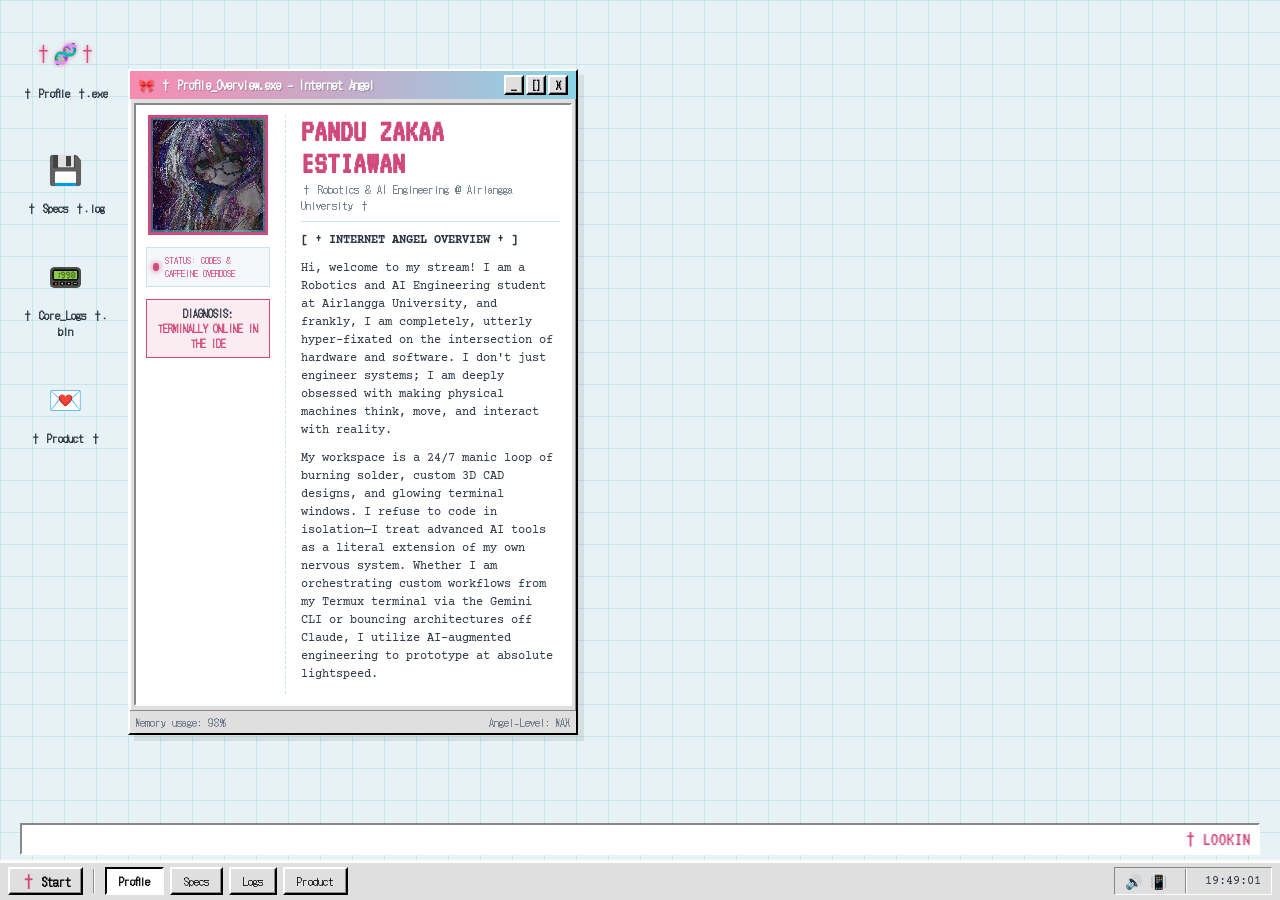
<file: index.html>
<!DOCTYPE html>
<html lang="en">

<head>
    <meta charset="UTF-8">
    <meta name="viewport" content="width=device-width, initial-scale=1.0">
    <title>† INTERNET ANGEL PORTFOLIO // PANDU †</title>
    <!-- Google Fonts for Retro Console & Pixel Aesthetics -->
    <link rel="preconnect" href="https://fonts.googleapis.com">
    <link rel="preconnect" href="https://fonts.gstatic.com" crossorigin>
    <link
        href="https://fonts.googleapis.com/css2?family=DotGothic16&family=VT323&family=Courier+Prime:ital,wght@0,400;0,700;1,400;1,700&display=swap"
        rel="stylesheet">
    <style>
        /* Custom Windows 95 / Needy Girl Overdose Pastel Theme */

        :root {
            --bg-desktop: #e6f2f5;
            --grid-line: #cbe3eb;
            --window-bg: #dfdfdf;

            --window-border-light: #ffffff;
            --window-border-dark: #000000;
            --window-border-shadow: #888888;

            --title-grad-1: #f78bb1;
            /* Pastel pink ribbon */
            --title-grad-2: #8bd3e6;
            /* Icy cyan ribbon */

            --text-color: #2a3441;
            /* Dark main text */
            --text-muted: #5e6b7e;
            --pink-light: #f78bb1;
            --pink-neon: #d1497b;
            --purple-light: #b39ddb;
            --neon-blue: #57c7d4;

            --border-light: #cbe3eb;
            --border-dark: #888888;
            --border-win-light: #ffffff;
            --border-win-dark: #000000;

            --font-pixel: 'DotGothic16', monospace;
            --font-retro: 'VT323', monospace;
            --font-code: 'Courier Prime', monospace;
        }

        * {
            box-sizing: border-box;
            margin: 0;
            padding: 0;
            image-rendering: pixelated;
            user-select: none;
        }

        body {
            background-color: #e6f2f5;
            font-family: var(--font-pixel);
            color: var(--text-color);
            overflow: hidden;
            height: 100vh;
            width: 100vw;
            position: relative;
        }

        /* CRT monitor effect styling */
        .crt-overlay {
            display: none;
        }

        .screen-flicker {
            display: none;
        }

        /* Desktop grid workspace */
        #desktop {
            width: 100%;
            height: calc(100vh - 40px);
            background-color: #e6f2f5;
            background-image:
                linear-gradient(#cbe3eb 1px, transparent 1px),
                linear-gradient(90deg, #cbe3eb 1px, transparent 1px);
            background-size: 32px 32px;
            background-position: 0 0;
            padding: 20px;
            position: relative;
            display: grid;
            grid-template-columns: repeat(auto-fill, 100px);
            grid-template-rows: repeat(auto-fill, 100px);
            grid-auto-flow: column;
            gap: 15px;
        }

        /* Desktop shortcuts */
        .desktop-icon {
            width: 90px;
            height: 90px;
            display: flex;
            flex-direction: column;
            align-items: center;
            justify-content: center;
            cursor: pointer;
            text-align: center;
            border: 1px solid transparent;
            transition: background-color 0.1s;
            border-radius: 4px;
        }

        .desktop-icon:hover {
            background-color: rgba(247, 139, 177, 0.15);
            border: 1px dashed var(--pink-neon);
        }

        .icon-img {
            width: 48px;
            height: 48px;
            background-size: contain;
            background-repeat: no-repeat;
            background-position: center;
            margin-bottom: 8px;
            display: flex;
            justify-content: center;
            align-items: center;
            text-align: center;
        }

        /* Drawing retro icons using styled elements or symbols */
        .icon-angel::before {
            content: '†🧬†';
            font-size: 20px;
            line-height: 1;
            display: block;
            color: var(--pink-neon);
            text-shadow: 0 0 4px var(--pink-light);
            white-space: nowrap;
        }

        .icon-specs::before {
            content: '💾';
            font-size: 28px;
            line-height: 1;
            display: block;
        }

        .icon-terminal::before {
            content: '📟';
            font-size: 28px;
            line-height: 1;
            display: block;
        }

        .icon-chat::before {
            content: '💌';
            font-size: 28px;
            line-height: 1;
            display: block;
        }

        .icon-label {
            font-size: 11px;
            color: var(--text-color);
            word-break: break-all;
            display: -webkit-box;
            -webkit-line-clamp: 2;
            -webkit-box-orient: vertical;
            overflow: hidden;
            font-weight: bold;
        }

        /* Windows 95 Base Box */
        .window {
            position: absolute;
            background-color: var(--window-bg);
            border-top: 2px solid var(--window-border-light);
            border-left: 2px solid var(--window-border-light);
            border-right: 2px solid var(--window-border-dark);
            border-bottom: 2px solid var(--window-border-dark);
            box-shadow: inset -1px -1px var(--window-border-shadow), inset 1px 1px var(--window-border-light), 6px 6px 0px rgba(0, 0, 0, 0.08);
            display: none;
            flex-direction: column;
            min-width: 250px;
            z-index: 2;
        }

        .window.active {
            display: flex;
        }

        .window-header {
            background: linear-gradient(90deg, var(--title-grad-1), var(--title-grad-2));
            padding: 4px 8px;
            display: flex;
            align-items: center;
            justify-content: space-between;
            cursor: move;
        }

        .window-title {
            font-weight: bold;
            font-size: 12px;
            display: flex;
            align-items: center;
            color: #fff;
            text-shadow: 1px 1px 0px rgba(0, 0, 0, 0.2);
            white-space: nowrap;
            overflow: hidden;
            text-overflow: ellipsis;
        }

        .window-title::before {
            content: '🎀';
            margin-right: 6px;
            font-size: 13px;
        }

        .window-controls {
            display: flex;
            gap: 2px;
        }

        .win-btn {
            width: 20px;
            height: 20px;
            background: var(--window-bg);
            border-top: 2px solid var(--window-border-light);
            border-left: 2px solid var(--window-border-light);
            border-right: 2px solid var(--window-border-dark);
            border-bottom: 2px solid var(--window-border-dark);
            box-shadow: inset -1px -1px var(--window-border-shadow);
            color: black;
            font-weight: bold;
            font-family: var(--font-pixel);
            font-size: 11px;
            display: flex;
            align-items: center;
            justify-content: center;
            cursor: default;
        }

        .win-btn:active {
            border-top: 2px solid var(--window-border-dark);
            border-left: 2px solid var(--window-border-dark);
            border-right: 2px solid var(--window-border-light);
            border-bottom: 2px solid var(--window-border-light);
            box-shadow: none;
        }

        /* Window Content Wrapper */
        .window-body {
            padding: 10px;
            flex: 1;
            overflow: hidden;
            background-color: #ffffff;
            border-top: 2px solid var(--window-border-shadow);
            border-left: 2px solid var(--window-border-shadow);
            border-right: 2px solid var(--window-border-light);
            border-bottom: 2px solid var(--window-border-light);
            margin: 4px;
            display: flex;
            flex-direction: column;
        }

        .window-footer {
            display: flex;
            justify-content: space-between;
            padding: 3px 6px;
            background-color: var(--window-bg);
            font-size: 11px;
            border-top: 1px solid var(--window-border-shadow);
            color: var(--text-muted);
        }

        /* Profile Window Layout */
        .profile-layout {
            display: flex;
            gap: 15px;
            height: 100%;
        }

        .profile-sidebar {
            width: 140px;
            display: flex;
            flex-direction: column;
            align-items: center;
            border-right: 1px dashed var(--grid-line);
            padding-right: 15px;
        }

        .profile-avatar-container {
            width: 120px;
            height: 120px;
            border: 3px solid var(--pink-neon);
            background-color: #fff;
            overflow: hidden;
            position: relative;
            margin-bottom: 12px;
        }

        .profile-avatar {
            width: 100%;
            height: 100%;
            object-fit: cover;
        }

        .avatar-glitch-border {
            position: absolute;
            top: 0;
            left: 0;
            width: 100%;
            height: 100%;
            border: 2px solid var(--neon-blue);
            opacity: 0.5;
            animation: border-glitch 2s infinite alternate;
        }

        @keyframes border-glitch {
            0% {
                transform: translate(-1px, -1px);
            }

            100% {
                transform: translate(1px, 1px);
            }
        }

        .status-box {
            display: flex;
            align-items: center;
            gap: 6px;
            background-color: #f5f8fa;
            padding: 6px;
            border: 1px solid var(--border-light);
            width: 100%;
            font-size: 9px;
            color: var(--pink-neon);
            margin-bottom: 12px;
        }

        .pulse-indicator {
            width: 8px;
            height: 8px;
            border-radius: 50%;
            background-color: var(--pink-neon);
            box-shadow: 0 0 6px var(--pink-neon);
            animation: pulse 1s infinite alternate;
        }

        @keyframes pulse {
            0% {
                opacity: 0.3;
            }

            100% {
                opacity: 1;
            }
        }

        .diagnosis-box {
            width: 100%;
            background-color: rgba(209, 73, 123, 0.1);
            border: 1px solid var(--pink-neon);
            padding: 6px;
            font-size: 10px;
            text-align: center;
            color: var(--text-color);
        }

        .glitch-text {
            position: relative;
            color: var(--pink-neon);
            font-weight: bold;
        }

        .profile-main {
            flex: 1;
            display: flex;
            flex-direction: column;
            overflow: hidden;
        }

        .pixel-title {
            font-family: var(--font-retro);
            font-size: 32px;
            color: var(--pink-neon);
            margin-bottom: 2px;
        }

        .subtitle {
            font-size: 11px;
            color: var(--text-muted);
            margin-bottom: 8px;
        }

        .win95-hr {
            border: none;
            border-top: 1px solid var(--grid-line);
            margin-bottom: 10px;
        }

        .scrollable-content {
            flex: 1;
            overflow-y: auto;
            padding-right: 6px;
        }

        .scrollable-content::-webkit-scrollbar {
            width: 16px;
        }

        .scrollable-content::-webkit-scrollbar-track {
            background-color: #f0f0f0;
            border: 1px inset var(--window-border-shadow);
        }

        .scrollable-content::-webkit-scrollbar-thumb {
            background-color: var(--window-bg);
            border-top: 1px solid var(--window-border-light);
            border-left: 1px solid var(--window-border-light);
            border-right: 1px solid var(--window-border-dark);
            border-bottom: 1px solid var(--window-border-dark);
            box-shadow: inset -1px -1px var(--window-border-shadow);
        }

        .bio-text {
            font-family: var(--font-code);
            font-size: 12px;
            line-height: 1.5;
            color: var(--text-color);
        }

        .bio-text p {
            margin-bottom: 10px;
        }

        /* System Specifications Window Styling */
        .pixel-section-header {
            font-family: var(--font-retro);
            font-size: 24px;
            color: var(--pink-neon);
            margin-bottom: 15px;
            text-align: center;
        }

        .specs-grid {
            display: grid;
            grid-template-columns: 1fr 1fr;
            gap: 12px;
            padding-bottom: 10px;
        }

        .spec-card {
            background-color: #fafafa;
            border: 2px inset var(--window-border-light);
            box-shadow: inset -1px -1px var(--window-border-shadow);
            padding: 10px;
            display: flex;
            flex-direction: column;
            color: var(--text-color);
        }

        .spec-card-header {
            font-size: 12px;
            font-weight: bold;
            color: var(--pink-neon);
            border-bottom: 1px dashed var(--grid-line);
            padding-bottom: 4px;
            margin-bottom: 6px;
        }

        .spec-card-body ul {
            list-style-type: '🎀 ';
            padding-left: 16px;
            font-size: 11px;
            font-family: var(--font-code);
            line-height: 1.4;
        }

        .spec-card-body ul li {
            margin-bottom: 4px;
        }

        .animate-rainbow-border {
            position: relative;
            border-color: var(--pink-neon);
            animation: pulse-border 1.5s infinite alternate;
        }

        @keyframes pulse-border {
            0% {
                box-shadow: 0 0 2px var(--pink-light);
            }

            100% {
                box-shadow: 0 0 8px var(--pink-light);
            }
        }

        .spec-card-header.highlight {
            color: var(--pink-neon);
        }

        /* Console Logs Styling (Remain terminal green for console aesthetic) */
        .console-body {
            background-color: #0b070f !important;
            font-family: var(--font-code);
            color: #39ff14 !important;
            /* Matrix green */
            text-shadow: 0 0 2px #39ff14;
            padding: 15px;
            flex: 1;
            overflow-y: auto;
        }

        .console-log-entry {
            margin-bottom: 16px;
        }

        .console-timestamp {
            color: var(--pink-light);
            font-weight: bold;
            display: block;
            margin-bottom: 4px;
            text-shadow: 0 0 4px var(--pink-light);
        }

        .console-text {
            line-height: 1.4;
            font-size: 11px;
        }

        .console-input-line {
            display: flex;
            align-items: center;
            gap: 6px;
            color: var(--neon-blue);
            text-shadow: 0 0 2px var(--neon-blue);
        }

        .console-cursor {
            display: inline-block;
            width: 8px;
            height: 14px;
            background-color: var(--neon-blue);
            animation: blink-cursor 0.8s infinite;
        }

        @keyframes blink-cursor {

            0%,
            100% {
                opacity: 0;
            }

            50% {
                opacity: 1;
            }
        }

        /* Stream Chat Styling */
        .chat-window-body {
            display: flex;
            flex-direction: column;
            height: 100%;
            padding: 0 !important;
        }

        .chat-header-info {
            display: flex;
            align-items: center;
            justify-content: space-between;
            background-color: rgba(247, 139, 177, 0.1);
            padding: 6px 10px;
            border-bottom: 1px solid var(--grid-line);
        }

        .live-badge {
            background-color: var(--pink-neon);
            color: #fff;
            padding: 2px 6px;
            font-size: 9px;
            font-weight: bold;
            animation: badge-flash 1s infinite alternate;
        }

        @keyframes badge-flash {
            0% {
                opacity: 0.5;
            }

            100% {
                opacity: 1;
            }
        }

        .viewer-count {
            font-size: 10px;
            color: var(--text-muted);
        }

        .chat-container {
            flex: 1;
            padding: 10px;
            background-color: #ffffff;
            overflow-y: auto;
            border-bottom: 1px solid var(--grid-line);
        }

        .chat-message {
            font-size: 11px;
            line-height: 1.4;
            margin-bottom: 8px;
            word-break: break-word;
            color: var(--text-color);
        }

        .chat-user {
            font-weight: bold;
            margin-right: 4px;
        }

        .chat-user.admin {
            color: var(--pink-neon);
        }

        .chat-user.mod {
            color: #2a7db2;
        }

        .chat-user.user-normal {
            color: var(--text-muted);
        }

        .chat-input-bar {
            display: flex;
            padding: 6px;
            background-color: var(--window-bg);
            border-top: 1px solid var(--window-border-shadow);
        }

        #chat-input {
            flex: 1;
            background-color: #ffffff;
            border-top: 2px solid var(--window-border-shadow);
            border-left: 2px solid var(--window-border-shadow);
            border-right: 2px solid var(--window-border-light);
            border-bottom: 2px solid var(--window-border-light);
            padding: 4px 6px;
            color: var(--text-color);
            font-family: var(--font-pixel);
            font-size: 11px;
        }

        #chat-input:focus {
            outline: none;
            border-color: var(--pink-neon);
        }

        #send-chat-btn {
            background-color: var(--window-bg);
            border-top: 2px solid var(--window-border-light);
            border-left: 2px solid var(--window-border-light);
            border-right: 2px solid var(--window-border-dark);
            border-bottom: 2px solid var(--window-border-dark);
            box-shadow: inset -1px -1px var(--window-border-shadow);
            color: black;
            font-family: var(--font-pixel);
            font-size: 11px;
            padding: 2px 10px;
            margin-left: 4px;
            cursor: default;
        }

        #send-chat-btn:active {
            border-top: 2px solid var(--window-border-dark);
            border-left: 2px solid var(--window-border-dark);
            border-right: 2px solid var(--window-border-light);
            border-bottom: 2px solid var(--window-border-light);
            box-shadow: none;
        }


        /* Retro Marquee footer */
        .marquee-container {
            position: absolute;
            bottom: 45px;
            left: 20px;
            right: 20px;
            background-color: #ffffff;
            border-top: 2px solid var(--window-border-shadow);
            border-left: 2px solid var(--window-border-shadow);
            border-right: 2px solid var(--window-border-light);
            border-bottom: 2px solid var(--window-border-light);
            padding: 4px 8px;
            display: flex;
            align-items: center;
            overflow: hidden;
        }

        .retro-marquee {
            font-family: var(--font-retro);
            font-size: 20px;
            color: var(--pink-neon);
            text-shadow: 1px 1px 0px rgba(0, 0, 0, 0.05);
            margin: 0;
            padding: 0;
            line-height: 1;
            width: 100%;
        }

        /* Taskbar Structure */
        #taskbar {
            position: absolute;
            bottom: 0;
            left: 0;
            width: 100vw;
            height: 40px;
            background-color: var(--window-bg);
            border-top: 2px solid var(--window-border-light);
            box-shadow: inset 0 1px 0 var(--window-border-light);
            display: flex;
            align-items: center;
            padding: 4px 8px;
            z-index: 1000;
        }

        #start-button {
            height: 28px;
            background-color: var(--window-bg);
            border-top: 2px solid var(--window-border-light);
            border-left: 2px solid var(--window-border-light);
            border-right: 2px solid var(--window-border-dark);
            border-bottom: 2px solid var(--window-border-dark);
            box-shadow: inset -1px -1px var(--window-border-shadow);
            display: flex;
            align-items: center;
            gap: 6px;
            padding: 2px 10px;
            font-weight: bold;
            cursor: default;
            font-size: 12px;
            color: black;
        }

        #start-button:active,
        #start-button.active {
            border-top: 2px solid var(--window-border-dark);
            border-left: 2px solid var(--window-border-dark);
            border-right: 2px solid var(--window-border-light);
            border-bottom: 2px solid var(--window-border-light);
            box-shadow: none;
        }

        .start-icon::before {
            content: '†';
            color: var(--pink-neon);
            font-size: 16px;
        }

        .taskbar-divider {
            width: 2px;
            height: 24px;
            background-color: var(--window-border-shadow);
            border-right: 1px solid var(--window-border-light);
            margin: 0 10px;
        }

        #taskbar-shortcuts {
            flex: 1;
            display: flex;
            gap: 6px;
            overflow-x: auto;
        }

        #taskbar-shortcuts::-webkit-scrollbar {
            display: none;
        }

        .task-tab {
            height: 28px;
            background-color: var(--window-bg);
            border-top: 2px solid var(--window-border-light);
            border-left: 2px solid var(--window-border-light);
            border-right: 2px solid var(--window-border-dark);
            border-bottom: 2px solid var(--window-border-dark);
            box-shadow: inset -1px -1px var(--window-border-shadow);
            color: black;
            font-family: var(--font-pixel);
            font-size: 11px;
            padding: 0 12px;
            cursor: default;
            white-space: nowrap;
        }

        .task-tab.active {
            border-top: 2px solid var(--window-border-dark);
            border-left: 2px solid var(--window-border-dark);
            border-right: 2px solid var(--window-border-light);
            border-bottom: 2px solid var(--window-border-light);
            box-shadow: none;
            background-color: #ffffff;
            font-weight: bold;
        }

        #system-tray {
            display: flex;
            align-items: center;
            background-color: var(--window-bg);
            border-top: 1px solid var(--window-border-shadow);
            border-left: 1px solid var(--window-border-shadow);
            border-right: 1px solid var(--window-border-light);
            border-bottom: 1px solid var(--window-border-light);
            padding: 2px 10px;
            height: 28px;
            gap: 8px;
        }

        .tray-icon {
            font-size: 14px;
            cursor: pointer;
        }

        .icon-audio-tray::before {
            content: '🔊';
        }

        .icon-network-tray::before {
            content: '📳';
        }

        #clock {
            font-family: var(--font-code);
            font-size: 12px;
            color: var(--text-color);
        }

        /* Start Menu styling */
        #start-menu {
            position: absolute;
            bottom: 40px;
            left: 8px;
            width: 200px;
            background-color: var(--window-bg);
            border-top: 2px solid var(--window-border-light);
            border-left: 2px solid var(--window-border-light);
            border-right: 2px solid var(--window-border-dark);
            border-bottom: 2px solid var(--window-border-dark);
            box-shadow: inset -1px -1px var(--window-border-shadow), 4px -4px 15px rgba(0, 0, 0, 0.2);
            display: none;
            flex-direction: row;
            z-index: 10001;
        }

        #start-menu.active {
            display: flex;
        }

        .start-menu-sidebar {
            width: 32px;
            background: linear-gradient(0deg, var(--title-grad-1), var(--title-grad-2));
            display: flex;
            align-items: flex-end;
            justify-content: center;
            padding-bottom: 10px;
        }

        .start-menu-sidebar-text {
            writing-mode: vertical-rl;
            transform: rotate(180deg);
            font-family: var(--font-retro);
            font-size: 18px;
            color: #fff;
            text-shadow: 1px 1px 0 #000;
        }

        .start-menu-links {
            flex: 1;
            display: flex;
            flex-direction: column;
            padding: 4px;
        }

        .start-menu-item {
            display: flex;
            align-items: center;
            gap: 8px;
            padding: 6px 10px;
            text-decoration: none;
            color: var(--text-color);
            font-size: 11px;
            cursor: default;
        }

        .start-menu-item:hover {
            background-color: var(--pink-neon);
            color: #fff;
        }

        .start-item-icon {
            font-size: 14px;
        }

        .icon-mail::before {
            content: '✉️';
        }

        .icon-github-item::before {
            content: '🧮';
        }

        .icon-linkedin-item::before {
            content: '🧬';
        }

        .icon-shutdown::before {
            content: '🔌';
        }

        .start-hr {
            border: none;
            border-top: 1px dashed var(--window-border-shadow);
            margin: 4px 0;
        }

        /* Responsiveness adjustments */
        @media (max-width: 768px) {
            .window {
                width: 95% !important;
                left: 2.5% !important;
                height: auto !important;
                /* Allow natural flow on small touchscreens */
                max-height: 90vh !important;
            }

            .profile-layout {
                flex-direction: column;
                height: auto;
                overflow-y: auto;
            }

            .profile-sidebar {
                width: 100%;
                border-right: none;
                border-bottom: 1px dashed var(--grid-line);
                padding-right: 0;
                padding-bottom: 15px;
                margin-bottom: 15px;
            }

            .skills-grid,
            .projects-grid {
                grid-template-columns: 1fr;
            }
        }

        /* Skills Grid Details */
        .skills-grid {
            display: grid;
            grid-template-columns: repeat(auto-fit, minmax(180px, 1fr));
            gap: 12px;
            padding-bottom: 10px;
        }

        .skill-box {
            background-color: #fafafa;
            border: 2px inset var(--window-border-light);
            box-shadow: inset -1px -1px var(--window-border-shadow);
            padding: 10px;
        }

        .skill-box h3 {
            font-size: 12px;
            font-weight: bold;
            color: var(--pink-neon);
            margin-bottom: 8px;
            border-bottom: 1px dashed var(--grid-line);
        }

        .skill-pills {
            display: flex;
            flex-wrap: wrap;
            gap: 6px;
        }

        .skill-pill {
            background-color: var(--title-grad-2);
            color: #2a3441;
            font-size: 10px;
            font-family: var(--font-pixel);
            padding: 1px 6px;
            border: 1px solid var(--text-color);
            box-shadow: 1px 1px 0px var(--text-color);
        }

        /* Projects Grid Details */
        .projects-grid {
            display: grid;
            grid-template-columns: repeat(auto-fit, minmax(220px, 1fr));
            gap: 12px;
            padding-bottom: 10px;
        }

        .project-card {
            background-color: #ffffff;
            border: 2px inset var(--window-border-light);
            box-shadow: inset -1px -1px var(--window-border-shadow);
            padding: 12px;
            display: flex;
            flex-direction: column;
        }

        .project-domain {
            font-size: 9px;
            background: var(--title-grad-1);
            color: white;
            padding: 1px 6px;
            align-self: flex-start;
            margin-bottom: 8px;
            border: 1px solid var(--text-color);
            box-shadow: 1px 1px 0px var(--text-color);
            font-family: var(--font-pixel);
        }

        .project-title {
            font-size: 13px;
            font-weight: bold;
            color: var(--text-color);
            margin-bottom: 6px;
            font-family: var(--font-pixel);
        }

        .project-desc {
            font-size: 11px;
            color: var(--text-muted);
            margin-bottom: 10px;
            flex: 1;
            line-height: 1.4;
            font-family: var(--font-code);
        }

        .project-tech {
            font-family: var(--font-retro);
            font-size: 13px;
            color: var(--pink-neon);
            border-top: 1px dotted var(--grid-line);
            padding-top: 6px;
        }

        /* Contact Links Details */
        .contact-links-list {
            list-style: square;
            padding-left: 20px;
            margin-top: 10px;
            font-family: var(--font-pixel);
            font-size: 13px;
            line-height: 1.8;
        }

        .contact-links-list a {
            color: var(--pink-neon);
            text-decoration: none;
            border-bottom: 1px dashed var(--pink-neon);
        }

        .contact-links-list a:hover {
            background-color: var(--pink-neon);
            color: white;
            border-bottom-style: solid;
        }

        /* Contact Icons */
        .icon-contact::before {
            content: '📳';
            font-size: 28px;
            line-height: 48px;
            display: block;
        }

        .icon-contact-small::before {
            content: '📳';
            font-size: 14px;
        }
    </style>
</head>

<body>
    <!-- CRT Tube Scanline Overlay & Flickering Filter
    <div class="crt-overlay"></div>
    <div class="screen-flicker"></div>
    -->

    <!-- Desktop Grid Workspace -->
    <div id="desktop">
        <!-- Desktop Icons (Double click to open) -->
        <div class="desktop-icon" data-target="win-profile" id="icon-profile">
            <div class="icon-img icon-angel"></div>
            <div class="icon-label">† Profile †.exe</div>
        </div>

        <div class="desktop-icon" data-target="win-specs" id="icon-specs">
            <div class="icon-img icon-specs"></div>
            <div class="icon-label">† Specs †.log</div>
        </div>

        <div class="desktop-icon" data-target="win-logs" id="icon-logs">
            <div class="icon-img icon-terminal"></div>
            <div class="icon-label">† Core_Logs †.bin</div>
        </div>

        <div class="desktop-icon" data-target="win-chat" id="icon-chat">
            <div class="icon-img icon-chat"></div>
            <div class="icon-label">† Product †</div>
        </div>



        <!-- Pop-up Window 1: Profile -->
        <div class="window active" id="win-profile" style="top: 8%; left: 10%; width: 450px;">
            <div class="window-header">
                <div class="window-title">
                    <span class="icon-window-header icon-angel-small"></span>
                    † Profile_Overview.exe - Internet Angel
                </div>
                <div class="window-controls">
                    <button class="win-btn win-min" data-target="win-profile">_</button>
                    <button class="win-btn win-max">[]</button>
                    <button class="win-btn win-close" data-target="win-profile">X</button>
                </div>
            </div>
            <div class="window-body">
                <div class="profile-layout">
                    <div class="profile-sidebar">
                        <div class="profile-avatar-container">
                            <img src="[data-uri]"
                                alt="Pandu Zakaa Estiawan Mockup Portrait" class="profile-avatar">
                            <div class="avatar-glitch-border"></div>
                        </div>
                        <div class="status-box">
                            <div class="pulse-indicator online"></div>
                            <span>STATUS: CODES & CAFFEINE OVERDOSE</span>
                        </div>
                        <div class="diagnosis-box">
                            <strong>DIAGNOSIS:</strong>
                            <div class="glitch-text" data-text="TERMINALLY ONLINE IN THE IDE">TERMINALLY ONLINE IN THE
                                IDE</div>
                        </div>
                    </div>
                    <div class="profile-main">
                        <h1 class="pixel-title">PANDU ZAKAA ESTIAWAN</h1>
                        <p class="subtitle">† Robotics & AI Engineering @ Airlangga University †</p>
                        <hr class="win95-hr">
                        <div class="bio-text scrollable-content">
                            <p><strong>[ † INTERNET ANGEL OVERVIEW † ]</strong></p>
                            <p>Hi, welcome to my stream! I am a Robotics and AI Engineering student at Airlangga
                                University, and frankly, I am completely, utterly hyper-fixated on the intersection of
                                hardware and software. I don't just engineer systems; I am deeply obsessed with making
                                physical machines think, move, and interact with reality.</p>
                            <p>My workspace is a 24/7 manic loop of burning solder, custom 3D CAD designs, and glowing
                                terminal windows. I refuse to code in isolation—I treat advanced AI tools as a literal
                                extension of my own nervous system. Whether I am orchestrating custom workflows from my
                                Termux terminal via the Gemini CLI or bouncing architectures off Claude, I utilize
                                AI-augmented engineering to prototype at absolute lightspeed.</p>
                        </div>
                    </div>
                </div>
            </div>
            <div class="window-footer">
                <span>Memory usage: 98%</span>
                <span>Angel-Level: MAX</span>
            </div>
        </div>

        <!-- Pop-up Window 2: Specifications -->
        <div class="window" id="win-specs" style="top: 15%; left: 35%; width: 480px; z-index: 5;">
            <div class="window-header">
                <div class="window-title">
                    <span class="icon-window-header icon-specs-small"></span>
                    † System_Specs.log - Hardware & AI
                </div>
                <div class="window-controls">
                    <button class="win-btn win-min" data-target="win-specs">_</button>
                    <button class="win-btn win-max">[]</button>
                    <button class="win-btn win-close" data-target="win-specs">X</button>
                </div>
            </div>
            <div class="window-body scrollable-content">
                <h3 class="pixel-section-header">† SYSTEM SPECIFICATIONS †</h3>

                <div class="specs-grid">
                    <div class="spec-card">
                        <div class="spec-card-header">Hardware Fixations</div>
                        <div class="spec-card-body">
                            <ul>
                                <li>Embedded Systems Development</li>
                                <li>Custom 3D Mechanical Design (CAD)</li>
                                <li>Microcontrollers & Electronics</li>
                            </ul>
                        </div>
                    </div>
                    <div class="spec-card">
                        <div class="spec-card-header">The Cyber Eyes</div>
                        <div class="spec-card-body">
                            <ul>
                                <li>Computer Vision Integration</li>
                                <li>Deep Learning Model Optimization</li>
                                <li>Real-time Edge Vision Pipelines</li>
                            </ul>
                        </div>
                    </div>
                    <div class="spec-card">
                        <div class="spec-card-header">AI Co-Pilots</div>
                        <div class="spec-card-body">
                            <ul>
                                <li>Claude & Gemini CLI Integration</li>
                                <li>Prompt-Engineered Workflows</li>
                                <li>LLM-Assisted Prototyping</li>
                            </ul>
                        </div>
                    </div>
                    <div class="spec-card animate-rainbow-border">
                        <div class="spec-card-header highlight">Next Horizon</div>
                        <div class="spec-card-body">
                            <ul>
                                <li>Cloud Computing Networks</li>
                                <li>Scalable Data Applications</li>
                                <li>Bringing Hardware Fully Online</li>
                            </ul>
                        </div>
                    </div>
                </div>
            </div>
            <div class="window-footer">
                <span>Hardware Connection: STABLE</span>
            </div>
        </div>

        <!-- Pop-up Window 3: System Logs -->
        <div class="window" id="win-logs" style="top: 25%; left: 20%; width: 520px; z-index: 4;">
            <div class="window-header">
                <div class="window-title">
                    <span class="icon-window-header icon-terminal-small"></span>
                    † Core_Logs.bin - System Logs
                </div>
                <div class="window-controls">
                    <button class="win-btn win-min" data-target="win-logs">_</button>
                    <button class="win-btn win-max">[]</button>
                    <button class="win-btn win-close" data-target="win-logs">X</button>
                </div>
            </div>
            <div class="window-body console-body scrollable-content">
                <div class="console-log-entry">
                    <span class="console-timestamp">[LOG_01] Applied CV & Cyber Eyes</span>
                    <p class="console-text">Plugging camera streams directly into microcontrollers, optimizing vision
                        pipelines, and making autonomous edge systems that watch you back. My favorite projects live
                        right inside a live camera feed, capturing pixels and making instant decisions in real-time.</p>
                </div>
                <div class="console-log-entry">
                    <span class="console-timestamp">[LOG_02] Heavy Hardware Tinkering</span>
                    <p class="console-text">Taking raw electronics and forcing them into functional hardware assets.
                        Designing custom 3D enclosures, cat ears, or whatever structural components my robotics and
                        embedded layouts need to look high-aesthetic and run flawlessly.</p>
                </div>
                <div class="console-log-entry">
                    <span class="console-timestamp">[LOG_03] Escaping Localhost (Cloud Expansion)</span>
                    <p class="console-text">Actively bridging the gap between localized embedded hardware networks and
                        scalable cloud architecture. Because local networks aren't enough—I need to bring my creations
                        fully online to change the world.</p>
                </div>
                <div class="console-input-line">
                    <span class="console-prompt">ANGEL_SHELL:~#</span>
                    <span class="console-typed-text">echo "Prototyping future systems..."</span>
                    <span class="console-cursor"></span>
                </div>
            </div>
            <div class="window-footer">
                <span>Output: SUCCESS</span>
            </div>
        </div>

        <!-- Pop-up Window 4: Product/Skills -->
        <div class="window" id="win-chat" style="top: 10%; right: 5%; width: 550px; z-index: 3;">
            <div class="window-header">
                <div class="window-title">
                    <span class="icon-window-header icon-chat-small"></span>
                    C:\Users\Ame\Skills\
                </div>
                <div class="window-controls">
                    <button class="win-btn win-min" data-target="win-chat">_</button>
                    <button class="win-btn win-max">[]</button>
                    <button class="win-btn win-close" data-target="win-chat">X</button>
                </div>
            </div>
            <div class="window-body scrollable-content" style="padding: 12px;">
                <h2
                    style="font-family: var(--font-pixel); font-size: 18px; color: var(--pink-neon); margin-bottom: 12px; border-bottom: 2px solid var(--grid-line); padding-bottom: 6px; font-weight: bold;">
                    Product</h2>
                <div class="skills-grid">
                    <div class="skill-box">
                        <h3>Robotics &amp; Embedded</h3>
                        <div class="skill-pills">
                        </div>
                    </div>
                    <div class="skill-box">
                        <h3>Mechanical &amp; CAD</h3>
                    </div>
                    <div class="skill-box">
                        <h3>Mechanical &amp; CAD</h3>
                    </div>
                    <div class="skill-box">
                        <h3>Web &amp; Cloud</h3>
                    </div>
                </div>
            </div>
        </div>
    </div>
    </div>
    </div>
    <div class="window-footer">
        <span>Output: SUCCESS</span>
    </div>
    </div>

    <!-- Footer / Looking for connection -->
    <div class="marquee-container">
        <marquee class="retro-marquee" scrollamount="4">
            † LOOKING FOR A COLLABORATOR, RECRUITER, OR FELLOW BUILDER WHO ISN'T AFRAID TO GET THEIR HANDS DIRTY
            PROTOTYPING THE FUTURE? LET'S CONNECT AND BUILD SOMETHING SLIGHTLY CHAOTIC. † P-S-Y-C-H-E-D-E-L-I-C †
        </marquee>
    </div>
    </div>

    <!-- Taskbar / Start Menu (Classic Windows style but neonized) -->
    <div id="taskbar">
        <!-- Start Button -->
        <div id="start-button">
            <span class="start-icon"></span>
            <span>Start</span>
        </div>

        <!-- Divider -->
        <div class="taskbar-divider"></div>

        <!-- Active Windows Shortcut / Tray -->
        <div id="taskbar-shortcuts">
            <button class="task-tab active" data-window="win-profile">Profile</button>
            <button class="task-tab" data-window="win-specs">Specs</button>
            <button class="task-tab" data-window="win-logs">Logs</button>
            <button class="task-tab" data-window="win-chat">Product</button>
        </div>

        <!-- System Tray -->
        <div id="system-tray">
            <div class="tray-icon icon-audio-tray" id="audio-tray-icon"></div>
            <div class="tray-icon icon-network-tray"></div>
            <div class="taskbar-divider"></div>
            <div id="clock">00:00:00</div>
        </div>
    </div>

    <!-- Start Menu Content -->
    <div id="start-menu">
        <div class="start-menu-sidebar">
            <div class="start-menu-sidebar-text">NeedyOS 98</div>
        </div>
        <div class="start-menu-links">
            <a href="mailto:Littlegopnik314@Gmail.com" class="start-menu-item">
                <span class="start-item-icon icon-mail"></span>
                <span>Email Ame</span>
            </a>
            <a href="https://github.com/AkaAkaneDesu" target="_blank" class="start-menu-item">
                <span class="start-item-icon icon-github-item"></span>
                <span>GitHub</span>
            </a>
            <a href="https://linkedin.com" target="_blank" class="start-menu-item">
                <span class="start-item-icon icon-linkedin-item"></span>
                <span>LinkedIn</span>
            </a>
            <hr class="start-hr">
            <div class="start-menu-item shut-down-btn">
                <span class="start-item-icon icon-shutdown"></span>
                <span>Shut Down...</span>
            </div>
        </div>
    </div>

    <script>
        document.addEventListener('DOMContentLoaded', () => {
            // ----------------------------------------------------
            // Sound & Synthesizer Logic (Web Audio API)
            // ----------------------------------------------------
            let audioCtx = null;
            let synthInterval = null;
            let isPlaying = false;
            let currentVolume = 0.5;

            // Helper to initialize AudioContext lazily on user action (browser restriction)
            function initAudio() {
                if (!audioCtx) {
                    audioCtx = new (window.AudioContext || window.webkitAudioContext)();
                }
            }

            // Standard blip sound for retro clicks
            function playClickSound() {
                initAudio();
                if (!audioCtx) return;

                try {
                    const osc = audioCtx.createOscillator();
                    const gain = audioCtx.createGain();

                    osc.connect(gain);
                    gain.connect(audioCtx.destination);

                    osc.type = 'sine';
                    osc.frequency.setValueAtTime(880, audioCtx.currentTime); // A5 note
                    osc.frequency.exponentialRampToValueAtTime(440, audioCtx.currentTime + 0.15); // Slide down

                    gain.gain.setValueAtTime(0.05 * currentVolume, audioCtx.currentTime);
                    gain.gain.exponentialRampToValueAtTime(0.001, audioCtx.currentTime + 0.15);

                    osc.start();
                    osc.stop(audioCtx.currentTime + 0.15);
                } catch (e) {
                    console.error('Audio play error:', e);
                }
            }


            // ----------------------------------------------------
            // Window Management (Dragging, Focus, Close, Min)
            // ----------------------------------------------------
            let highestZIndex = 10;
            const windows = document.querySelectorAll('.window');
            const desktopIcons = document.querySelectorAll('.desktop-icon');
            const taskbarShortcuts = document.getElementById('taskbar-shortcuts');

            function bringToFront(win) {
                highestZIndex++;
                win.style.zIndex = highestZIndex;

                windows.forEach(w => w.classList.remove('active'));
                win.classList.add('active');
                win.style.display = 'flex';

                // Sync active taskbar shortcut styling
                const winId = win.id;
                document.querySelectorAll('.task-tab').forEach(tab => {
                    if (tab.dataset.window === winId) {
                        tab.classList.add('active');
                    } else {
                        tab.classList.remove('active');
                    }
                });
            }

            // Double click (or single click for mobile responsiveness) to open windows
            desktopIcons.forEach(icon => {
                icon.addEventListener('click', (e) => {
                    // Check for double click on desktop
                    playClickSound();
                    const targetId = icon.dataset.target;
                    const targetWin = document.getElementById(targetId);
                    bringToFront(targetWin);
                });
            });

            // Close controls
            document.querySelectorAll('.win-close').forEach(btn => {
                btn.addEventListener('click', (e) => {
                    playClickSound();
                    const targetId = btn.dataset.target;
                    const targetWin = document.getElementById(targetId);
                    targetWin.style.display = 'none';
                    targetWin.classList.remove('active');

                    // Remove active taskbar tab styling
                    document.querySelectorAll('.task-tab').forEach(tab => {
                        if (tab.dataset.window === targetId) {
                            tab.classList.remove('active');
                        }
                    });
                });
            });

            // Minimize controls
            document.querySelectorAll('.win-min').forEach(btn => {
                btn.addEventListener('click', (e) => {
                    playClickSound();
                    const targetId = btn.dataset.target;
                    const targetWin = document.getElementById(targetId);
                    targetWin.style.display = 'none';
                    targetWin.classList.remove('active');

                    // Remove active taskbar tab styling
                    document.querySelectorAll('.task-tab').forEach(tab => {
                        if (tab.dataset.window === targetId) {
                            tab.classList.remove('active');
                        }
                    });
                });
            });

            // Taskbar Shortcuts clicking
            document.querySelectorAll('.task-tab').forEach(tab => {
                tab.addEventListener('click', () => {
                    playClickSound();
                    const targetId = tab.dataset.window;
                    const targetWin = document.getElementById(targetId);

                    if (targetWin.style.display === 'none' || !targetWin.classList.contains('active')) {
                        bringToFront(targetWin);
                    } else {
                        targetWin.style.display = 'none';
                        targetWin.classList.remove('active');
                        tab.classList.remove('active');
                    }
                });
            });

            // Draggable Window Logic
            windows.forEach(win => {
                const header = win.querySelector('.window-header');
                let pos1 = 0, pos2 = 0, pos3 = 0, pos4 = 0;

                header.onmousedown = dragMouseDown;

                // Touch supports for mobile devices
                header.ontouchstart = dragTouchStart;

                function dragMouseDown(e) {
                    e = e || window.event;
                    // Only drag on left click
                    if (e.button !== 0) return;

                    bringToFront(win);

                    pos3 = e.clientX;
                    pos4 = e.clientY;
                    document.onmouseup = closeDragElement;
                    document.onmousemove = elementDrag;
                }

                function elementDrag(e) {
                    e = e || window.event;
                    e.preventDefault();
                    pos1 = pos3 - e.clientX;
                    pos2 = pos4 - e.clientY;
                    pos3 = e.clientX;
                    pos4 = e.clientY;

                    // Keep window within taskbar limits
                    let newTop = win.offsetTop - pos2;
                    let newLeft = win.offsetLeft - pos1;

                    if (newTop < 0) newTop = 0;
                    if (newTop > window.innerHeight - 80) newTop = window.innerHeight - 80;

                    win.style.top = newTop + "px";
                    win.style.left = newLeft + "px";
                }

                function closeDragElement() {
                    document.onmouseup = null;
                    document.onmousemove = null;
                }

                // Mobile touch drag implementation
                function dragTouchStart(e) {
                    bringToFront(win);
                    pos3 = e.touches[0].clientX;
                    pos4 = e.touches[0].clientY;
                    document.ontouchend = closeTouchDrag;
                    document.ontouchmove = touchElementDrag;
                }

                function touchElementDrag(e) {
                    pos1 = pos3 - e.touches[0].clientX;
                    pos2 = pos4 - e.touches[0].clientY;
                    pos3 = e.touches[0].clientX;
                    pos4 = e.touches[0].clientY;

                    let newTop = win.offsetTop - pos2;
                    let newLeft = win.offsetLeft - pos1;

                    if (newTop < 0) newTop = 0;
                    if (newTop > window.innerHeight - 80) newTop = window.innerHeight - 80;

                    win.style.top = newTop + "px";
                    win.style.left = newLeft + "px";
                }

                function closeTouchDrag() {
                    document.ontouchend = null;
                    document.ontouchmove = null;
                }
            });


            // ----------------------------------------------------
            // Start Menu Toggle
            // ----------------------------------------------------
            const startBtn = document.getElementById('start-button');
            const startMenu = document.getElementById('start-menu');

            startBtn.addEventListener('click', (e) => {
                playClickSound();
                e.stopPropagation();
                startMenu.classList.toggle('active');
                startBtn.classList.toggle('active');
            });

            document.addEventListener('click', () => {
                if (startMenu.classList.contains('active')) {
                    startMenu.classList.remove('active');
                    startBtn.classList.remove('active');
                }
            });

            document.querySelector('.shut-down-btn').addEventListener('click', () => {
                playClickSound();
                alert('† SYSTEM CRITICAL ERROR: Cannot shut down the internet angel! †');
            });



            // ----------------------------------------------------
            // Clock widget
            // ----------------------------------------------------
            function updateClock() {
                const now = new Date();
                const timeStr = now.toTimeString().split(' ')[0];
                document.getElementById('clock').textContent = timeStr;
            }
            setInterval(updateClock, 1000);
            updateClock();

            // Default: Open profile window on load
            const profileWin = document.getElementById('win-profile');
            bringToFront(profileWin);
        });

    </script>
</body>

</html>
</file>
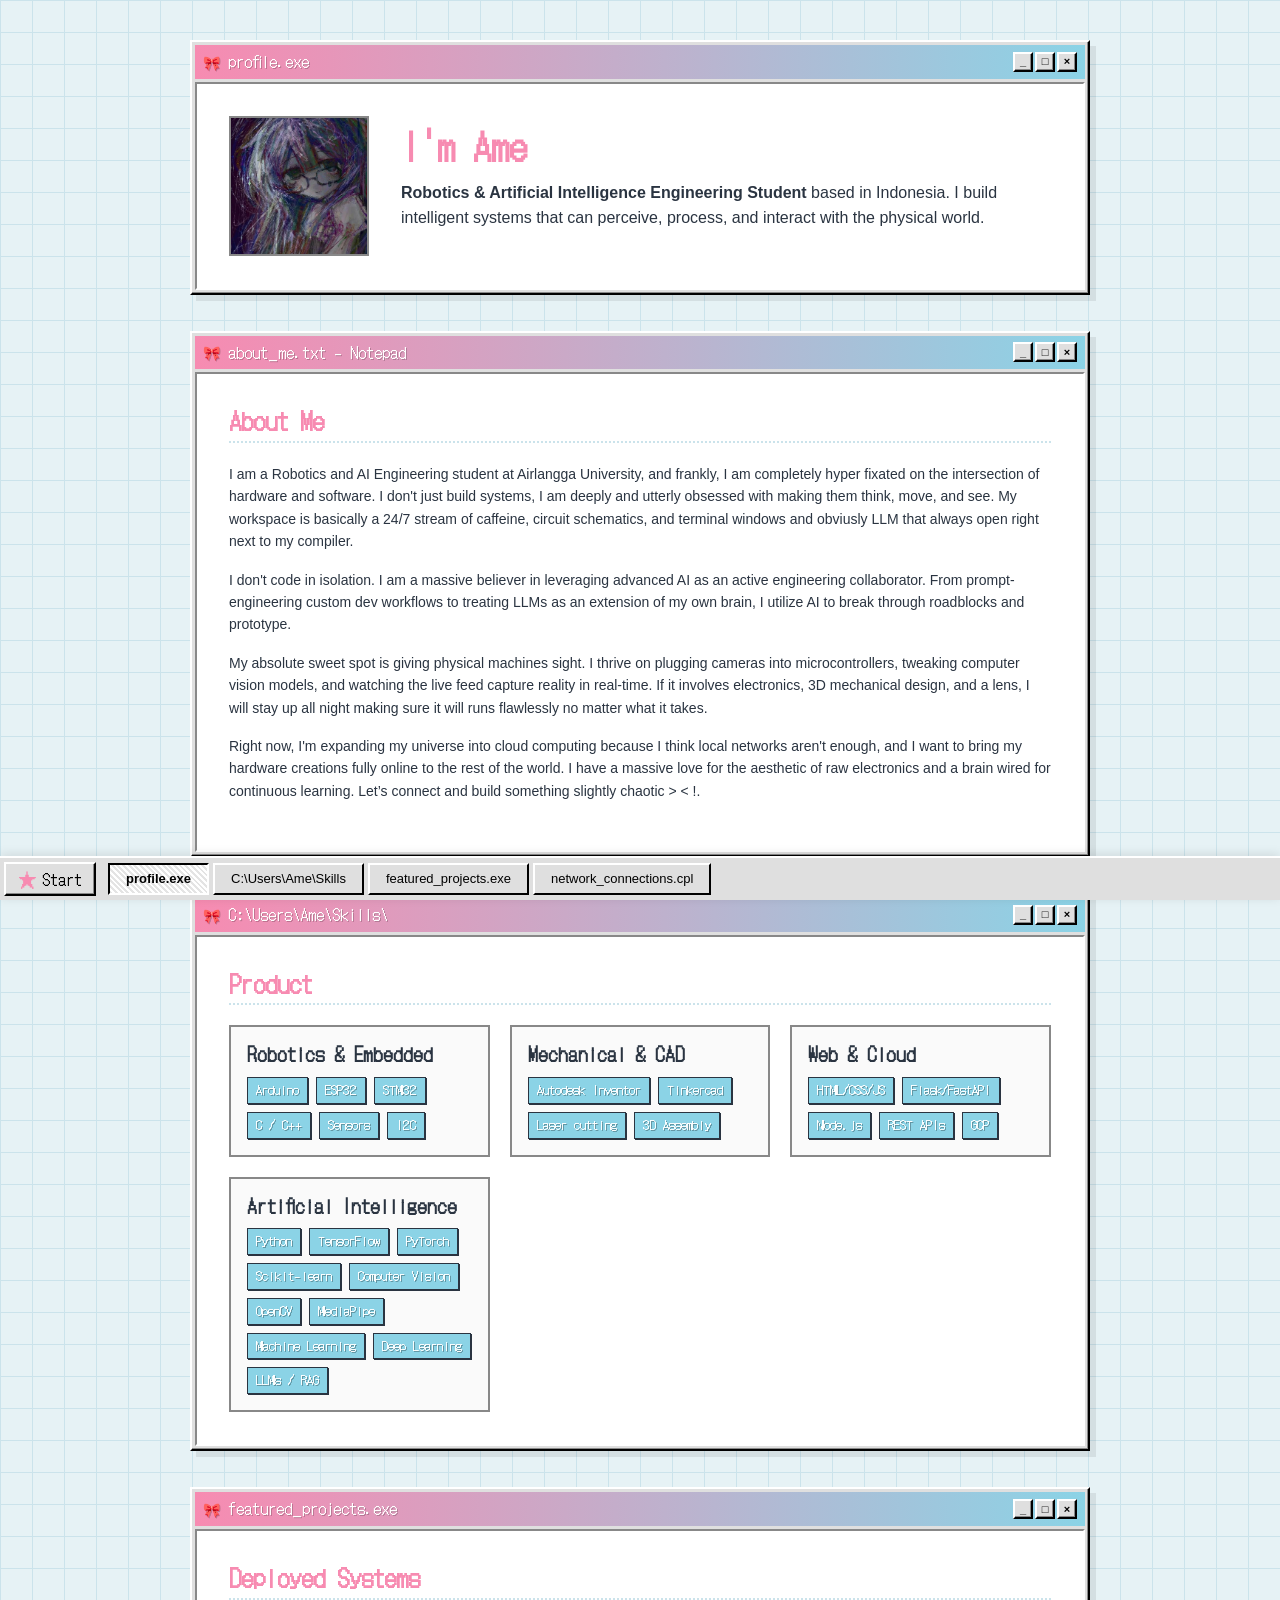
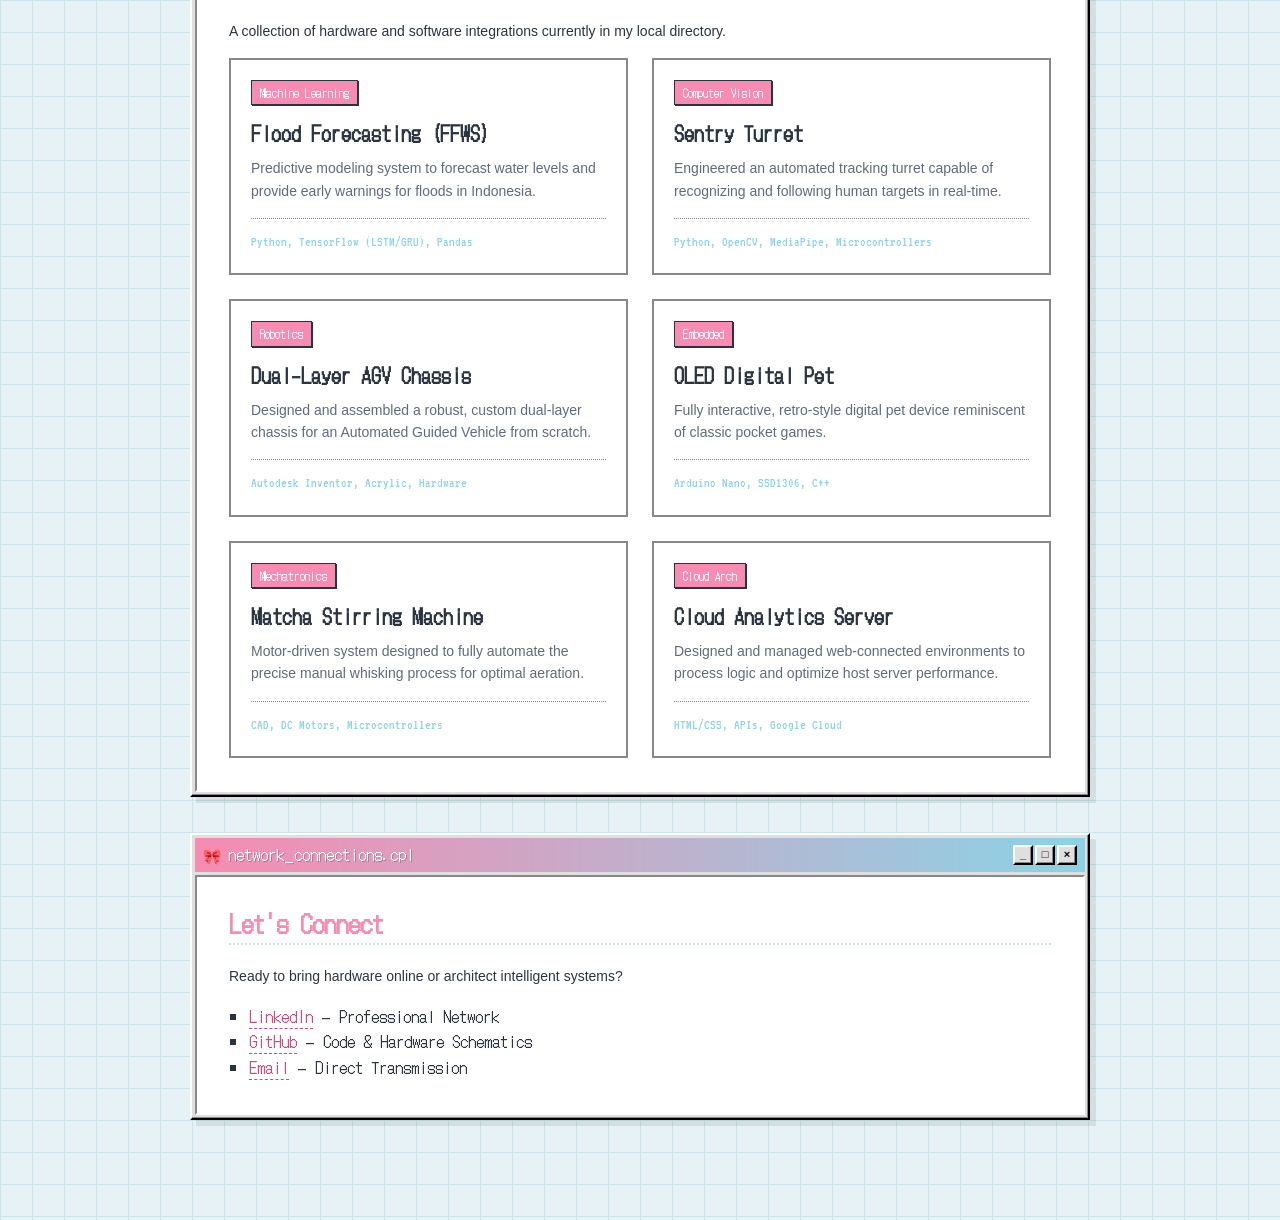
<file: PortoPDF.html>
<!doctype html>
<html lang="en">

<head>
  <script data-od-sandbox-shim="">(function () {
      function makeStore() {
        var data = {};
        var api = {
          getItem: function (k) { return Object.prototype.hasOwnProperty.call(data, k) ? data[k] : null; },
          setItem: function (k, v) { data[k] = String(v); },
          removeItem: function (k) { delete data[k]; },
          clear: function () { data = {}; },
          key: function (i) { return Object.keys(data)[i] || null; }
        };
        Object.defineProperty(api, 'length', { get: function () { return Object.keys(data).length; } });
        return api;
      }
      function tryShim(name) {
        var works = false;
        try { works = !!window[name] && typeof window[name].getItem === 'function'; void window[name].length; }
        catch (_) { works = false; }
        if (works) return;
        try { Object.defineProperty(window, name, { configurable: true, value: makeStore() }); }
        catch (_) { try { window[name] = makeStore(); } catch (__) { } }
      }
      tryShim('localStorage');
      tryShim('sessionStorage');
      document.addEventListener('click', (e) => {
        if (!e.target || !(e.target instanceof Element)) return;
        var link = e.target.closest('a[href]');
        if (!link) return;
        var href = link.getAttribute('href');
        if (href === null) return;
        var isAnchor = href.startsWith('#') || href === '';
        if (isAnchor) {
          e.preventDefault();
          if (href === '' || href === '#') {
            window.scrollTo({ top: 0 });
            history.replaceState(null, '', ' ');
          } else {
            var targetId = href.slice(1);
            var target = targetId ? document.getElementById(targetId) : null;
            if (target) {
              target.scrollIntoView();
              location.hash === href && history.replaceState(null, '', ' ');
              location.hash = href;
            }
          }
        } else if (link.getAttribute('target') === '_blank') {
          e.preventDefault();
          let safe = false;
          try {
            var url = new URL(href, location.href);
            safe =
              url.protocol === 'http:' ||
              url.protocol === 'https:' ||
              url.protocol === 'mailto:';
          } catch (_) { }
          safe && window.open(href, '_blank', 'noopener,noreferrer');
        }
      });
    })();</script>
  <meta charset="utf-8">
  <meta name="viewport" content="width=device-width, initial-scale=1">
  <title>Ame | Portfolio PDF Version</title>
  <link rel="preconnect" href="https://fonts.googleapis.com">
  <link rel="preconnect" href="https://fonts.gstatic.com" crossorigin="">
  <link href="https://fonts.googleapis.com/css2?family=DotGothic16&amp;family=VT323&amp;display=swap" rel="stylesheet">
  <style>
    :root {
      /* Palette extracted from reference 6206eeb- */
      --bg-desktop: #e6f2f5;
      --grid-line: #cbe3eb;
      --win-bg: #dfdfdf;
      --win-highlight: #ffffff;
      --win-shadow: #888888;
      --win-dark-shadow: #000000;

      --title-grad-1: #f78bb1;
      /* Pastel pink ribbon */
      --title-grad-2: #8bd3e6;
      /* Icy cyan ribbon */

      --text-main: #2a3441;
      --text-muted: #5e6b7e;
      --link-color: #d1497b;

      --font-pixel: 'DotGothic16', sans-serif;
      --font-mono: 'VT323', monospace;
      --font-ui: 'Tahoma', 'MS Sans Serif', sans-serif;
    }

    * {
      box-sizing: border-box;
      margin: 0;
      padding: 0;
    }

    body {
      background-color: #e6f2f5;
      background-image:
        linear-gradient(#cbe3eb 1px, transparent 1px),
        linear-gradient(90deg, #cbe3eb 1px, transparent 1px);
      background-size: 32px 32px;
      font-family: var(--font-ui);
      color: var(--text-main);
      line-height: 1.6;
      padding: 40px 20px 100px;
      overflow-x: hidden;
    }

    .container {
      max-width: 900px;
      margin: 0 auto;
      display: flex;
      flex-direction: column;
      gap: 36px;
    }

    /* Windows 95 Base Box */
    .window {
      background: var(--win-bg);
      border-top: 2px solid var(--win-highlight);
      border-left: 2px solid var(--win-highlight);
      border-right: 2px solid var(--win-dark-shadow);
      border-bottom: 2px solid var(--win-dark-shadow);
      box-shadow: inset -1px -1px var(--win-shadow), inset 1px 1px #dfdfdf, 6px 6px 0px rgba(0, 0, 0, 0.08);
      padding: 3px;
    }

    /* Title Bar */
    .title-bar {
      background: linear-gradient(90deg, var(--title-grad-1), var(--title-grad-2));
      padding: 4px 8px;
      display: flex;
      justify-content: space-between;
      align-items: center;
      color: white;
      font-family: var(--font-pixel);
      font-size: 16px;
      text-shadow: 1px 1px 0px rgba(0, 0, 0, 0.2);
    }

    .title-bar-text {
      display: flex;
      align-items: center;
      gap: 8px;
    }

    .title-bar-text::before {
      content: '🎀';
      font-size: 14px;
    }

    .title-bar-controls {
      display: flex;
      gap: 2px;
    }

    .title-bar-controls button {
      background: var(--win-bg);
      border-top: 2px solid var(--win-highlight);
      border-left: 2px solid var(--win-highlight);
      border-right: 2px solid var(--win-dark-shadow);
      border-bottom: 2px solid var(--win-dark-shadow);
      box-shadow: inset -1px -1px var(--win-shadow);
      width: 20px;
      height: 20px;
      font-weight: bold;
      font-family: var(--font-ui);
      font-size: 11px;
      line-height: 1;
      cursor: default;
      color: black;
      text-shadow: none;
      display: grid;
      place-items: center;
    }

    /* Window Content Wrapper */
    .window-content {
      background: white;
      border-top: 2px solid var(--win-shadow);
      border-left: 2px solid var(--win-shadow);
      border-right: 2px solid var(--win-highlight);
      border-bottom: 2px solid var(--win-highlight);
      padding: 32px;
      margin-top: 3px;
      font-size: 14px;
    }

    /* Typography */
    h1,
    h2,
    h3 {
      font-family: var(--font-pixel);
      margin-bottom: 12px;
      line-height: 1.2;
    }

    h1 {
      font-size: 36px;
      color: var(--title-grad-1);
    }

    h2 {
      font-size: 24px;
      color: var(--title-grad-1);
      border-bottom: 2px dotted var(--grid-line);
      padding-bottom: 6px;
      margin-bottom: 20px;
    }

    h3 {
      font-size: 18px;
      color: var(--text-main);
    }

    p {
      margin-bottom: 16px;
    }

    a {
      color: var(--link-color);
      text-decoration: none;
      border-bottom: 1px dashed var(--link-color);
    }

    a:hover {
      background: var(--link-color);
      color: white;
      border-bottom-style: solid;
    }

    /* --- Sections based on Wireframes --- */

    /* Hero (Based on WA0174) */
    .hero-layout {
      display: flex;
      gap: 32px;
      align-items: center;
    }

    .hero-avatar {
      width: 140px;
      height: 140px;
      border: 2px solid var(--win-shadow);
      background: var(--bg-desktop);
      display: flex;
      justify-content: center;
      align-items: center;
      font-size: 64px;
      box-shadow: inset 2px 2px 0px rgba(0, 0, 0, 0.1);
      flex-shrink: 0;
    }

    .hero-text {
      flex: 1;
    }

    .hero-text p {
      font-size: 16px;
    }

    .hero-links {
      display: flex;
      gap: 16px;
      margin-top: 8px;
    }

    /* About Me (Based on WA0176) */
    .about-layout {
      display: flex;
      gap: 32px;
      align-items: center;
      flex-wrap: wrap;
    }

    .about-text {
      flex: 1;
      min-width: 280px;
    }

    .about-graphic {
      font-size: 72px;
      color: var(--title-grad-2);
      min-width: 150px;
      text-align: center;
      user-select: none;
      text-shadow: 2px 2px 0px rgba(0, 0, 0, 0.05);
      animation: float 4s ease-in-out infinite;
    }

    @keyframes float {

      0%,
      100% {
        transform: translateY(0);
      }

      50% {
        transform: translateY(-10px);
      }
    }

    /* Skills Grid (Based on WA0175/WA0176) */
    .skills-grid {
      display: grid;
      grid-template-columns: repeat(auto-fit, minmax(220px, 1fr));
      gap: 20px;
    }

    .skill-box {
      border: 2px solid var(--win-shadow);
      padding: 16px;
      background: #fafafa;
    }

    .skill-box h3 {
      margin-bottom: 12px;
    }

    .skill-pills {
      display: flex;
      flex-wrap: wrap;
      gap: 8px;
    }

    .skill-pill {
      background: var(--title-grad-2);
      color: white;
      font-family: var(--font-pixel);
      font-size: 13px;
      padding: 2px 8px;
      border: 1px solid var(--text-main);
      box-shadow: 1px 1px 0px var(--text-main);
      text-shadow: 1px 1px 0px rgba(0, 0, 0, 0.3);
    }

    /* Projects Grid (Based on WA0174/WA0175) */
    .projects-grid {
      display: grid;
      grid-template-columns: 1fr;
      gap: 24px;
    }

    @media (min-width: 768px) {
      .projects-grid {
        grid-template-columns: 1fr 1fr;
      }
    }

    .project-card {
      border: 2px solid var(--win-shadow);
      padding: 20px;
      background: #fff;
      display: flex;
      flex-direction: column;
      position: relative;
    }

    .project-domain {
      font-family: var(--font-pixel);
      font-size: 12px;
      background: var(--title-grad-1);
      color: white;
      padding: 2px 8px;
      display: inline-block;
      align-self: flex-start;
      margin-bottom: 12px;
      border: 1px solid var(--text-main);
      box-shadow: 1px 1px 0px var(--text-main);
    }

    .project-title {
      font-size: 20px;
      font-weight: bold;
      color: var(--text-main);
      margin-bottom: 8px;
      font-family: var(--font-pixel);
    }

    .project-desc {
      font-size: 14px;
      color: var(--text-muted);
      margin-bottom: 16px;
      flex: 1;
    }

    .project-tech {
      font-family: var(--font-mono);
      font-size: 14px;
      color: var(--title-grad-2);
      border-top: 1px dotted var(--win-shadow);
      padding-top: 12px;
    }

    /* Taskbar */
    .taskbar {
      position: fixed;
      bottom: 0;
      left: 0;
      right: 0;
      height: 44px;
      background: var(--win-bg);
      border-top: 2px solid var(--win-highlight);
      display: flex;
      align-items: center;
      padding: 0 4px;
      z-index: 1000;
      box-shadow: 0 -2px 10px rgba(0, 0, 0, 0.1);
    }

    .start-btn {
      display: flex;
      align-items: center;
      gap: 6px;
      font-family: var(--font-pixel);
      font-size: 16px;
      padding: 2px 12px;
      background: var(--win-bg);
      border-top: 2px solid var(--win-highlight);
      border-left: 2px solid var(--win-highlight);
      border-right: 2px solid var(--win-dark-shadow);
      border-bottom: 2px solid var(--win-dark-shadow);
      box-shadow: inset -1px -1px var(--win-shadow);
      cursor: default;
      height: 34px;
    }

    .start-btn-icon {
      color: var(--title-grad-1);
      font-size: 18px;
    }

    .taskbar-tasks {
      display: flex;
      flex: 1;
      margin: 0 12px;
      gap: 4px;
    }

    .task {
      padding: 4px 16px;
      font-family: var(--font-ui);
      font-size: 13px;
      background: var(--win-bg);
      border-top: 2px solid var(--win-highlight);
      border-left: 2px solid var(--win-highlight);
      border-right: 2px solid var(--win-dark-shadow);
      border-bottom: 2px solid var(--win-dark-shadow);
      display: flex;
      align-items: center;
      max-width: 180px;
      white-space: nowrap;
      overflow: hidden;
      text-overflow: ellipsis;
      cursor: default;
      color: black;
    }

    .task.active {
      border-top: 2px solid var(--win-dark-shadow);
      border-left: 2px solid var(--win-dark-shadow);
      border-right: 2px solid var(--win-highlight);
      border-bottom: 2px solid var(--win-highlight);
      background: repeating-linear-gradient(45deg, #e4e4e4, #e4e4e4 2px, #fff 2px, #fff 4px);
      font-weight: bold;
    }

    .taskbar-time {
      font-family: var(--font-ui);
      font-size: 13px;
      padding: 0 16px;
      border-top: 2px solid var(--win-dark-shadow);
      border-left: 2px solid var(--win-dark-shadow);
      border-right: 2px solid var(--win-highlight);
      border-bottom: 2px solid var(--win-highlight);
      height: 32px;
      display: flex;
      align-items: center;
      background: white;
    }

    @media (max-width: 650px) {
      .hero-layout {
        flex-direction: column;
        text-align: center;
      }

      .about-layout {
        flex-direction: column-reverse;
        text-align: center;
      }

      .task {
        display: none;
      }
    }
  </style>
</head>

<body>

  <div class="container" data-od-id="path-0">

    <!-- Hero Box -->
    <div class="window" id="home" data-od-id="path-0-0">
      <div class="title-bar" data-od-id="path-0-0-0">
        <div class="title-bar-text">profile.exe</div>
        <div class="title-bar-controls">
          <button data-od-id="path-0-0-0-1-0">_</button><button data-od-id="path-0-0-0-1-1">□</button><button
            data-od-id="path-0-0-0-1-2">×</button>
        </div>
      </div>
      <div class="window-content" data-od-id="path-0-0-1">
        <div class="hero-layout">
          <div class="hero-avatar">
            <img src="profile_picture.jpg" alt="Ame" style="width: 100%; height: 100%; object-fit: cover;">
          </div>
          <div class="hero-text">
            <h1 data-od-id="path-0-0-1-0-1-0">I'm Ame</h1>
            <p><strong>Robotics &amp; Artificial Intelligence Engineering Student</strong> based in Indonesia. I build
              intelligent systems that can perceive, process, and interact with the physical world.</p>
            <div class="hero-links">
            </div>
          </div>
        </div>
      </div>
    </div>

    <!-- About Me -->
    <div class="window" id="about" data-od-id="path-0-1">
      <div class="title-bar" data-od-id="path-0-1-0">
        <div class="title-bar-text">about_me.txt - Notepad</div>
        <div class="title-bar-controls">
          <button data-od-id="path-0-1-0-1-0">_</button><button data-od-id="path-0-1-0-1-1">□</button><button
            data-od-id="path-0-1-0-1-2">×</button>
        </div>
      </div>
      <div class="window-content" data-od-id="path-0-1-1">
        <div class="about-layout">
          <div class="about-text">
            <h2 data-od-id="path-0-1-1-0-0-0">About Me</h2>
            <p>I am a Robotics and AI Engineering student at Airlangga University, and frankly, I am completely hyper
              fixated on the intersection of hardware and software. I don't just build systems, I am deeply and utterly
              obsessed with making them think, move, and see. My workspace is basically a 24/7 stream of caffeine,
              circuit schematics, and terminal windows and obviusly LLM that always open right next to my compiler.</p>
            <p>I don't code in isolation. I am a massive believer in leveraging advanced AI as an active engineering
              collaborator. From prompt-engineering custom dev workflows to treating LLMs as an extension of my own
              brain, I utilize AI to break through roadblocks and prototype.</p>
            <p>My absolute sweet spot is giving physical machines sight. I thrive on plugging cameras into
              microcontrollers, tweaking computer vision models, and watching the live feed capture reality in
              real-time. If it involves electronics, 3D mechanical design, and a lens, I will stay up all night making
              sure it will runs flawlessly no matter what it takes.</p>
            <p>Right now, I'm expanding my universe into cloud computing because I think local networks aren't enough,
              and I want to bring my hardware creations fully online to the rest of the world. I have a massive love for
              the aesthetic of raw electronics and a brain wired for continuous learning. Let’s connect and build
              something slightly chaotic &gt; &lt; !.</p>
          </div>

        </div>
      </div>
    </div>

    <!-- Skills -->
    <div class="window" id="skills" data-od-id="path-0-2">
      <div class="title-bar" data-od-id="path-0-2-0">
        <div class="title-bar-text">C:\Users\Ame\Skills\</div>
        <div class="title-bar-controls">
          <button data-od-id="path-0-2-0-1-0">_</button><button data-od-id="path-0-2-0-1-1">□</button><button
            data-od-id="path-0-2-0-1-2">×</button>
        </div>
      </div>
      <div class="window-content" data-od-id="path-0-2-1">
        <h2 data-od-id="path-0-2-1-0">Product</h2>
        <div class="skills-grid">
          <div class="skill-box">
            <h3 data-od-id="path-0-2-1-1-1-0">Robotics &amp; Embedded</h3>
            <div class="skill-pills">
              <span class="skill-pill">Arduino</span>
              <span class="skill-pill">ESP32</span>
              <span class="skill-pill">STM32</span>
              <span class="skill-pill">C / C++</span>
              <span class="skill-pill">Sensors</span>
              <span class="skill-pill">I2C</span>
            </div>
          </div>
          <div class="skill-box">
            <h3 data-od-id="path-0-2-1-1-2-0">Mechanical &amp; CAD</h3>
            <div class="skill-pills">
              <span class="skill-pill">Autodesk Inventor</span>
              <span class="skill-pill">Tinkercad</span>
              <span class="skill-pill">Laser cutting</span>
              <span class="skill-pill">3D Assembly</span>
            </div>
          </div>
          <div class="skill-box">
            <h3 data-od-id="path-0-2-1-1-3-0">Web &amp; Cloud</h3>
            <div class="skill-pills">
              <span class="skill-pill">HTML/CSS/JS</span>
              <span class="skill-pill">Flask/FastAPI</span>
              <span class="skill-pill">Node.js</span>
              <span class="skill-pill">REST APIs</span>
              <span class="skill-pill">GCP</span>
            </div>
          </div>
          <div class="skill-box">
            <h3>Artificial Intelligence</h3>
            <div class="skill-pills">
              <span class="skill-pill">Python</span>
              <span class="skill-pill">TensorFlow</span>
              <span class="skill-pill">PyTorch</span>
              <span class="skill-pill">Scikit-learn</span>
              <span class="skill-pill">Computer Vision</span>
              <span class="skill-pill">OpenCV</span>
              <span class="skill-pill">MediaPipe</span>
              <span class="skill-pill">Machine Learning</span>
              <span class="skill-pill">Deep Learning</span>
              <span class="skill-pill">LLMs / RAG</span>
            </div>
          </div>
        </div>
      </div>
    </div>

    <!-- Projects Grid -->
    <div class="window" id="projects" data-od-id="path-0-3">
      <div class="title-bar" data-od-id="path-0-3-0">
        <div class="title-bar-text">featured_projects.exe</div>
        <div class="title-bar-controls">
          <button data-od-id="path-0-3-0-1-0">_</button><button data-od-id="path-0-3-0-1-1">□</button><button
            data-od-id="path-0-3-0-1-2">×</button>
        </div>
      </div>
      <div class="window-content" data-od-id="path-0-3-1">
        <h2 data-od-id="path-0-3-1-0">Deployed Systems</h2>
        <p>A collection of hardware and software integrations currently in my local directory.</p>
        <div class="projects-grid">

          <div class="project-card">
            <span class="project-domain">Machine Learning</span>
            <div class="project-title">Flood Forecasting (FFWS)</div>
            <p class="project-desc">Predictive modeling system to forecast water levels and provide early warnings for
              floods in Indonesia.</p>
            <div class="project-tech">Python, TensorFlow (LSTM/GRU), Pandas</div>
          </div>

          <div class="project-card">
            <span class="project-domain">Computer Vision</span>
            <div class="project-title">Sentry Turret</div>
            <p class="project-desc">Engineered an automated tracking turret capable of recognizing and following human
              targets in real-time.</p>
            <div class="project-tech">Python, OpenCV, MediaPipe, Microcontrollers</div>
          </div>

          <div class="project-card">
            <span class="project-domain">Robotics</span>
            <div class="project-title">Dual-Layer AGV Chassis</div>
            <p class="project-desc">Designed and assembled a robust, custom dual-layer chassis for an Automated Guided
              Vehicle from scratch.</p>
            <div class="project-tech">Autodesk Inventor, Acrylic, Hardware</div>
          </div>

          <div class="project-card">
            <span class="project-domain">Embedded</span>
            <div class="project-title">OLED Digital Pet</div>
            <p class="project-desc">Fully interactive, retro-style digital pet device reminiscent of classic pocket
              games.</p>
            <div class="project-tech">Arduino Nano, SSD1306, C++</div>
          </div>

          <div class="project-card">
            <span class="project-domain">Mechatronics</span>
            <div class="project-title">Matcha Stirring Machine</div>
            <p class="project-desc">Motor-driven system designed to fully automate the precise manual whisking process
              for optimal aeration.</p>
            <div class="project-tech">CAD, DC Motors, Microcontrollers</div>
          </div>

          <div class="project-card">
            <span class="project-domain">Cloud Arch</span>
            <div class="project-title">Cloud Analytics Server</div>
            <p class="project-desc">Designed and managed web-connected environments to process logic and optimize host
              server performance.</p>
            <div class="project-tech">HTML/CSS, APIs, Google Cloud</div>
          </div>

        </div>
      </div>
    </div>

    <!-- Contact -->
    <div class="window" id="contact" data-od-id="path-0-4">
      <div class="title-bar" data-od-id="path-0-4-0">
        <div class="title-bar-text">network_connections.cpl</div>
        <div class="title-bar-controls">
          <button data-od-id="path-0-4-0-1-0">_</button><button data-od-id="path-0-4-0-1-1">□</button><button
            data-od-id="path-0-4-0-1-2">×</button>
        </div>
      </div>
      <div class="window-content" data-od-id="path-0-4-1">
        <h2 data-od-id="path-0-4-1-0">Let's Connect</h2>
        <p>Ready to bring hardware online or architect intelligent systems?</p>
        <ul
          style="list-style: square; padding-left: 20px; margin-top: 16px; font-family: var(--font-pixel); font-size: 16px;">
          <li><a href="#" data-od-id="path-0-4-1-2-0-0">LinkedIn</a> — Professional Network</li>
          <li><a href="https://github.com/AkaAkaneDesu" target="_blank" data-od-id="path-0-4-1-2-1-0">GitHub</a> — Code &amp; Hardware Schematics</li>
          <li><a href="mailto:Littlegopnik314@Gmail.com" data-od-id="path-0-4-1-2-2-0">Email</a> — Direct Transmission</li>
        </ul>
      </div>
    </div>

  </div>

  <!-- OS Taskbar -->
  <div class="taskbar" data-od-id="path-1">
    <button class="start-btn" data-od-id="path-1-0">
      <span class="start-btn-icon">★</span> Start
    </button>
    <div class="taskbar-tasks">
      <div class="task active">profile.exe</div>
      <div class="task">C:\Users\Ame\Skills</div>
      <div class="task">featured_projects.exe</div>
      <div class="task">network_connections.cpl</div>
    </div>
  </div>



  <script data-od-snapshot-bridge="">(function () {
      function copyComputedStyle(source, target) {
        if (!source || !target || source.nodeType !== 1 || target.nodeType !== 1) return;
        var computed = window.getComputedStyle(source);
        var style = target.getAttribute('style') || '';
        for (var i = 0; i < computed.length; i++) {
          var prop = computed[i];
          style += prop + ':' + computed.getPropertyValue(prop) + ';';
        }
        target.setAttribute('style', style);
      }
      function syncElementState(source, target) {
        var tag = source.tagName ? source.tagName.toLowerCase() : '';
        if (tag === 'img' && source.currentSrc) target.setAttribute('src', source.currentSrc);
        if (tag === 'input' || tag === 'textarea') target.setAttribute('value', source.value || '');
        if (tag === 'canvas') {
          try {
            var img = document.createElement('img');
            img.setAttribute('src', source.toDataURL('image/png'));
            img.setAttribute('style', target.getAttribute('style') || '');
            target.parentNode && target.parentNode.replaceChild(img, target);
          } catch (_) { }
        }
      }
      function inlineSnapshotStyles(originalRoot, cloneRoot) {
        copyComputedStyle(originalRoot, cloneRoot);
        syncElementState(originalRoot, cloneRoot);
        var originals = originalRoot.querySelectorAll('*');
        var clones = cloneRoot.querySelectorAll('*');
        var count = Math.min(originals.length, clones.length);
        for (var i = 0; i < count; i++) {
          copyComputedStyle(originals[i], clones[i]);
          syncElementState(originals[i], clones[i]);
        }
        var scripts = cloneRoot.querySelectorAll('script');
        for (var s = scripts.length - 1; s >= 0; s--) scripts[s].remove();
      }
      function waitForImages() {
        var imgs = Array.prototype.slice.call(document.images || []);
        return Promise.all(imgs.map(function (img) {
          if (img.complete) return Promise.resolve();
          return new Promise(function (resolve) {
            img.addEventListener('load', resolve, { once: true });
            img.addEventListener('error', resolve, { once: true });
          });
        }));
      }
      function renderSnapshot(id) {
        var w = Math.max(1, window.innerWidth || document.documentElement.clientWidth || 1);
        var h = Math.max(1, window.innerHeight || document.documentElement.clientHeight || 1);
        var dpr = window.devicePixelRatio || 1;
        var docW = Math.max(w, document.documentElement.scrollWidth || 0, document.body ? document.body.scrollWidth : 0);
        var docH = Math.max(h, document.documentElement.scrollHeight || 0, document.body ? document.body.scrollHeight : 0);
        var clone = document.documentElement.cloneNode(true);
        clone.setAttribute('xmlns', 'http://www.w3.org/1999/xhtml');
        inlineSnapshotStyles(document.documentElement, clone);
        var serializer = new XMLSerializer();
        var html = serializer.serializeToString(clone);
        var svg = '<svg xmlns="http://www.w3.org/2000/svg" width="' + w + '" height="' + h + '" viewBox="0 0 ' + w + ' ' + h + '">' +
          '<foreignObject x="' + (-window.scrollX || 0) + '" y="' + (-window.scrollY || 0) + '" width="' + docW + '" height="' + docH + '">' +
          html +
          '</foreignObject></svg>';
        var img = new Image();
        img.onload = function () {
          try {
            var canvas = document.createElement('canvas');
            canvas.width = Math.max(1, Math.floor(w * dpr));
            canvas.height = Math.max(1, Math.floor(h * dpr));
            var ctx = canvas.getContext('2d');
            if (!ctx) throw new Error('no 2d context');
            ctx.scale(dpr, dpr);
            ctx.drawImage(img, 0, 0, w, h);
            window.parent.postMessage({ type: 'od:snapshot:result', id: id, dataUrl: canvas.toDataURL('image/png'), w: canvas.width, h: canvas.height }, '*');
          } catch (err) {
            window.parent.postMessage({ type: 'od:snapshot:result', id: id, error: String(err && err.message || err) }, '*');
          }
        };
        img.onerror = function () {
          window.parent.postMessage({ type: 'od:snapshot:result', id: id, error: 'snapshot image failed' }, '*');
        };
        img.src = 'data:image/svg+xml;charset=utf-8,' + encodeURIComponent(svg);
      }
      window.addEventListener('message', function (ev) {
        var data = ev && ev.data;
        if (!data || data.type !== 'od:snapshot' || !data.id) return;
        waitForImages().then(function () { renderSnapshot(String(data.id)); });
      });
    })();</script>
  <script data-od-srcdoc-transport-activation="">(function () {
      window.addEventListener('message', function (ev) {
        var data = ev && ev.data;
        if (!data || data.type !== 'od:srcdoc-transport-activate' || typeof data.html !== 'string') return;
        document.open();
        document.write(data.html);
        document.close();
      });
    })();</script>
</body>

</html>
</file>
